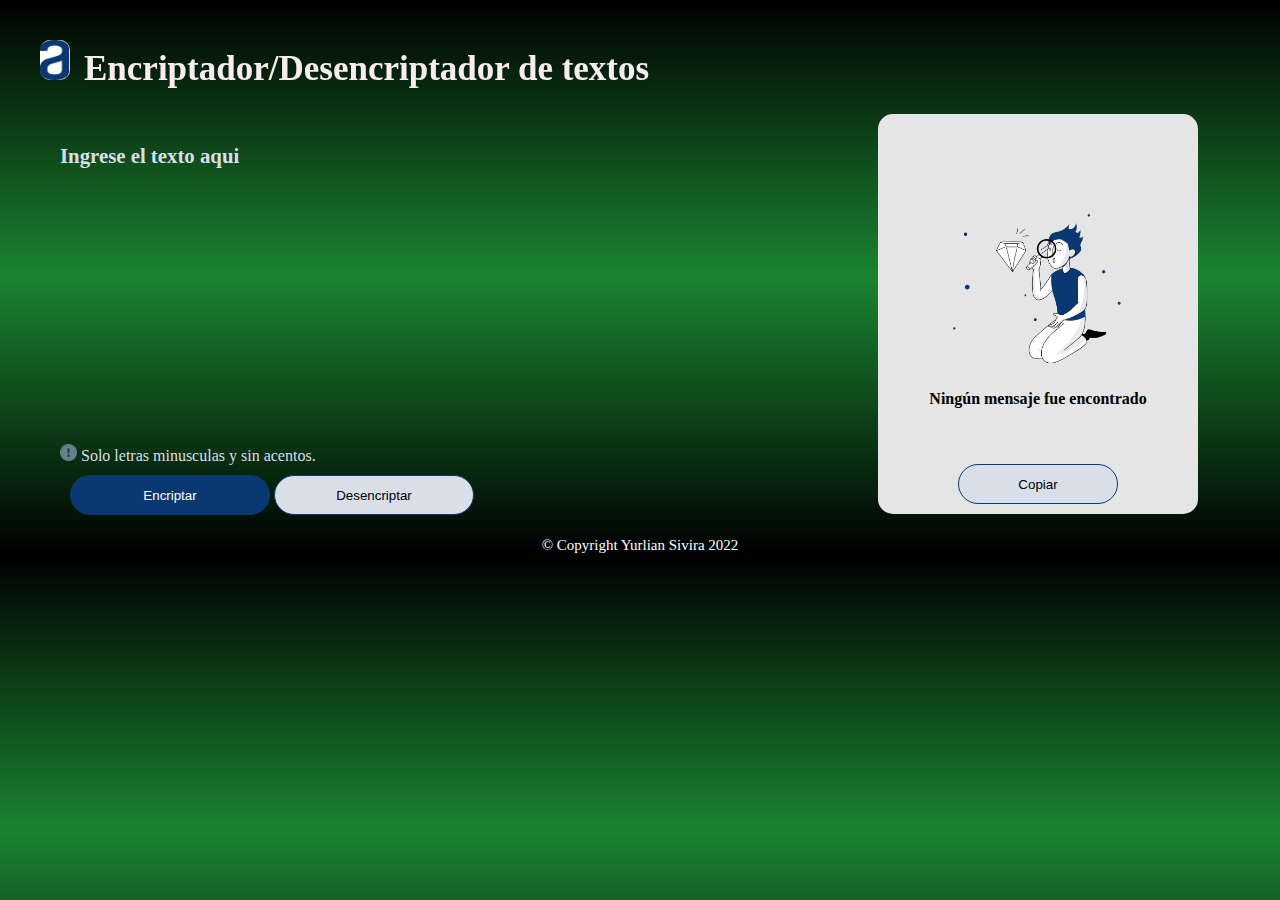
<file: index.html>
<!DOCTYPE html>
<html lang="en">

<head>
    <meta charset="UTF-8">
    <meta http-equiv="X-UA-Compatible" content="IE=edge">
    <meta name="viewport" content="width=device-width, initial-scale=1.0">
    <title>Encriptador de texto</title>
    <link rel = "stylesheet" type="text/css" href="css/style.css">
</head>

<body>
    
    <header>
        <img class="logo" src="imagenes/logo.jpg">
        <h1 class="titulo">Encriptador/Desencriptador de textos</h1>
    </header>

    <main>
        <section class="mensajeIngresado">
            <div class="ingresado">
                <textarea id="texto-ingresado" cols="70" rows="10" placeholder="Ingrese el texto aqui" ></textarea>
                <img src="imagenes/atencion.png" alt="atencion" class="atencion">
                <p>Solo letras minusculas y sin acentos.</p>
               
                <div class="btn">
                    <button class="btn" id="encriptar">Encriptar</button> 
                    <button class="btn" id="desencriptar">Desencriptar</button>
                </div>
            </div>
        </section>

        <section class="mensajeProcesado">
            <div class="procesar">
                <div id="procesado"></div>
                <div class="imagen-mensaje">
                    <img src="imagenes/Munheco.png" class="munheco">
                    <h4>Ningún mensaje fue encontrado</h4>
                </div> 
                <button class="btn" id="copiar" onclick="copy()">Copiar</button>   
            </div>
        
    </main>
    <footer class="footer">
        <p class="copyright">&copy Copyright Yurlian Sivira 2022</p>
    </footer>
    
    <script src="js/encriptar.js"></script> 
    <script src="js/desencriptar.js"></script>
</body>

</html>
</file>
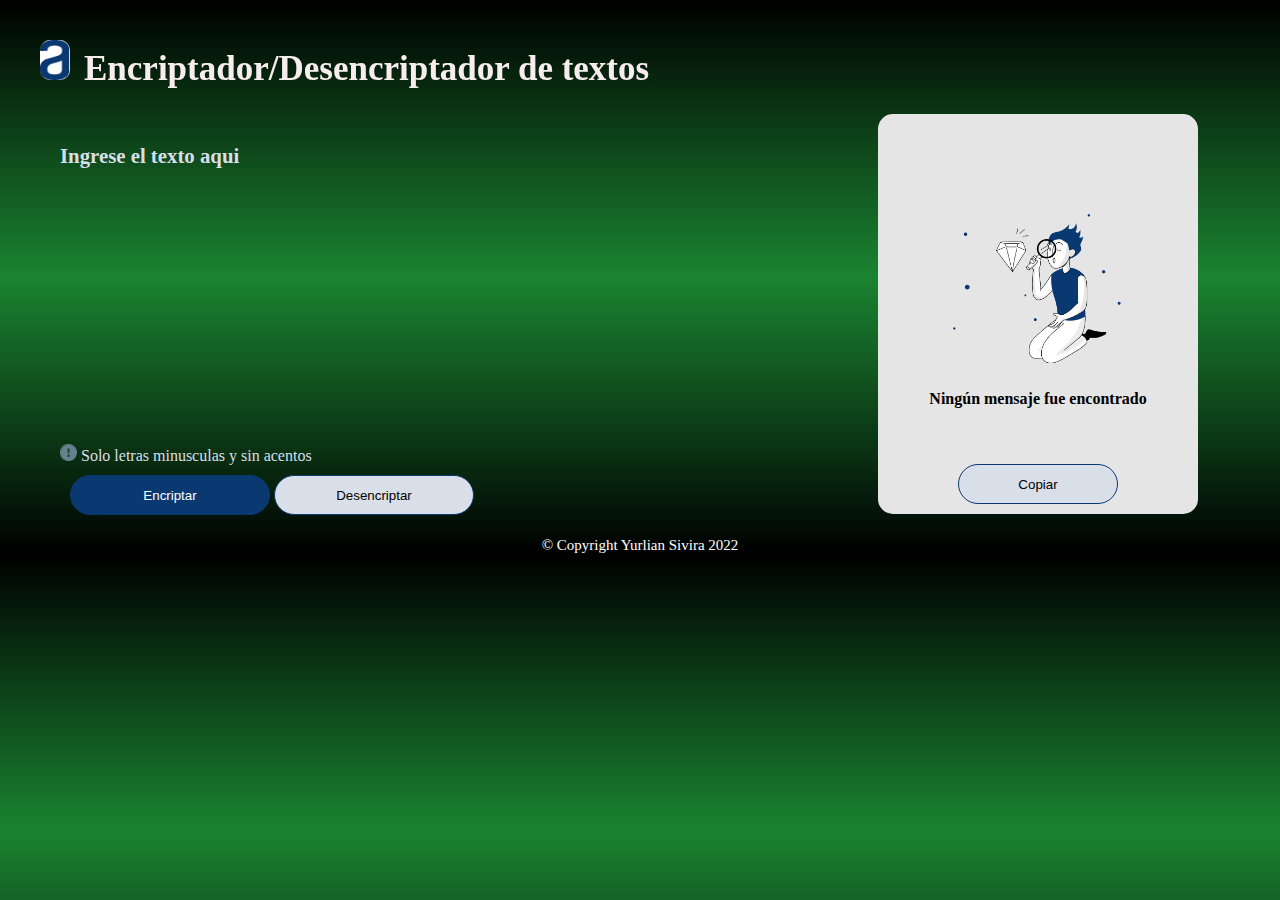
<file: encriptadorDeTexto.html>
<!DOCTYPE html>
<html lang="en">

<head>
    <meta charset="UTF-8">
    <meta http-equiv="X-UA-Compatible" content="IE=edge">
    <meta name="viewport" content="width=device-width, initial-scale=1.0">
    <title>Encriptador de texto</title>
    <link rel = "stylesheet" type="text/css" href="css/style.css">
</head>

<body>
    
    <header>
            <img class="logo" src="imagenes/logo.jpg">
            <h1 class="titulo">Encriptador/Desencriptador de textos</h1>
        </div>
    </header>

    <main class="fondo">
        <section class="mensajeIngresado">
            <div class="ingresado">
                <textarea id="texto-ingresado" cols="70" rows="10" placeholder="Ingrese el texto aqui" ></textarea>
                <img src="imagenes/atencion.png" alt="atencion" class="atencion">
                <p>Solo letras minusculas y sin acentos</p>
               
                <div class="btn">
                    <button class="btn" id="encriptar">Encriptar</button> 
                    <button class="btn" id="desencriptar">Desencriptar</button>
                </div>
            </div>
        </section>

        <section class="mensajeProcesado">
            <div class="procesar">
                <div id="procesado"></div>
                <div class="imagen-mensaje">
                    <img src="imagenes/Munheco.png" class="munheco">
                    <h4>Ningún mensaje fue encontrado</h4>
                </div> 
                <button class="btn" id="copiar" onclick="copy()">Copiar</button>   
            </div>
        
    </main>
    <footer class="footer">
        <p class="copyright">&copy Copyright Yurlian Sivira 2022</p>
    </footer>
    
    <script src="js/encriptar.js"></script> 
    <script src="js/desencriptar.js"></script>
</body>

</html>
</file>
<file: css/style.css>
*{
   margin: 0;
   padding: 0;
   border: 0;
}

body{
    background: linear-gradient( #000000, #1a8431 , #000000);
}

.logo{
    width: 30px;
    height: 40px;
    margin: 40px 10px 0 40px;
    border-radius: 10px;   
}

.titulo{
    backdrop-filter: blur(3px);
    transition: 10ms;
    display: inline-block;
    font-size: 35px;
    margin: 15px 15px 15px auto;
    color:rgb(248, 237, 237); 
}

.mensajeIngresado{   
    width: 60%;
    height: 373px;
    padding: 20px;
    margin-left: 40px;
    margin-top: 20px;
    display: inline-block;
    border-radius: 15px;
}

.ingresado p{
    display: inline;
    color: #D8DFE8;
}

#texto-ingresado{
    display: block;
    margin: 0 0 20px;
    width: 100%;
    height: 260px;
    background: none;
    border: none;
    color: #FFFFFF;
    font-size: 16px;
    resize: none;
}

::placeholder{
    color: #D8DFE8;
    font-weight: bold;
    font-size: 1.3em;
    font-family: 'Times New Roman', Times, serif;
}

.atencion{
   width: 17px;
   height: 17px;
   margin-top: 20px;  
}

.mensajeProcesado{
    background: #e5e5e5;
    width: 25%;
    height: 400px;
    border-radius: 15px;
    position: absolute;
    display: inline-block;
    margin: 10px 15px 0 30px; 
    margin-left: 30px;
    margin-bottom: 40px;
}

.procesar{
    width: 80%;
    height: 375px;
    padding: 10px;
    margin: 0 auto;
    word-wrap: break-word;

}

#procesado{
    width: 80%;
    height: 330px;
    position: absolute;
    text-align: center;
}

.imagen-mensaje{
    width: 100%;
    height: 340px;
    text-align: center;
    position: relative;
}

.munheco{
    width: 70%;
    padding: 10px;
    margin-top: 80px;
}

.procesado h4{
    font-size: 0.8em;
    text-align: center;
    margin-top: 20px;
}

.btn{
    width: 940px;
    margin:0 auto;
    padding: 10px;  
}

#encriptar{
    width: 200px;
    height: 40px;
    background: #0a3871;
    color: #FFFFFF;
    border: 1px solid #0a3871;
    border-radius: 24px;
}

#desencriptar{
    width: 200px;
    height: 40px;
    background: #D8DFE8;
    border: 1px solid #0a3871;
    border-radius: 24px;
}

#copiar{
    width: 160px;
    height: 40px;
    background: #D8DFE8;
    border: 1px solid #0a3871;
    border-radius: 24px;
    display: block;
    
}

footer{
    text-align: center;
    margin-top: 30pxgit ;
}

.copyright{
    color:#FFFFFF;
    font-size: 15px;
}

@media(max-width:480px){
header{
    text-align: center;
}
.logo{
    margin: 40px 10px 0 0;
}
.titulo{
    text-align: center;
    font-size: 25px;
    margin: auto;
}
.mensajeIngresado{
    width: 80%;
    display: inline;
    text-align: center;
}    

.ingresado{
    padding: 15px;
}
.mensajeProcesado{
    width: 80%;
    position: relative;
    margin: auto;
}


.btn{
    width: 90%;   
}

#encriptar{
    width: 75%;
}

#desencriptar{
    width: 75%;
    margin-top: 10px;
}

#copiar{
    width: 75%;
    margin-top: 5px;
}
}

@media(max-width:768px){
.titulo{
    width: 95%;
    text-align: center;
}    
.mensajeIngresado{
    width: 90%;
    text-align: center;
}

.mensajeProcesado{
    width: 90%;
    position: relative;
}
.munheco{
    width: 50%;
    margin-top: 0;
}

.btn{
    width: 90%;
    margin: auto;
}
}
</file>
